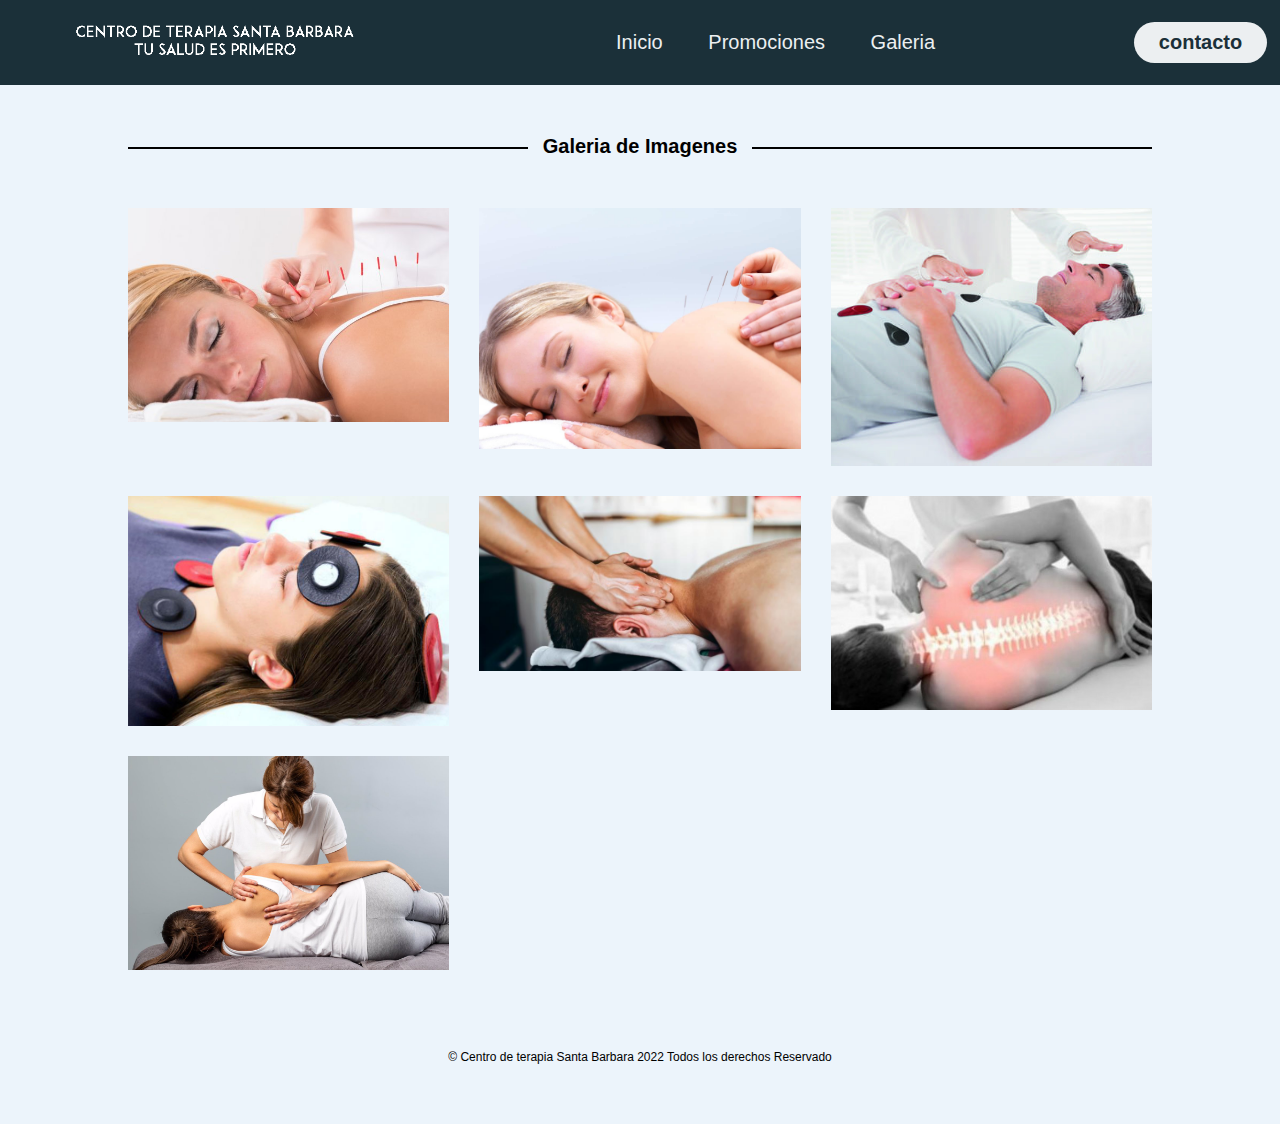
<file: galeria.html>
<!DOCTYPE html>
<html lang="en">
<head>
    <meta charset="UTF-8">
    <meta http-equiv="X-UA-Compatible" content="IE=edge">
    <meta name="viewport" content="width=device-width, initial-scale=1.0">
    <title>Centro de terapia Santa Babara</title>

    <link rel="stylesheet" href="css/styles-general.css">
    <link rel="stylesheet" href="css/img-stilo.css">

</head>
<body>

    <header class="header">
        <div class="logo">
            <img src="img/Banner.png" alt="Logo de la pagina">
        </div>

        <nav>
            <ul class="nav-link">
                <li><a href="index.html">Inicio</a></li>
                <li><a href="promociones.html">Promociones</a></li>
                <li><a href="galeria.html">Galeria</a></li>
            </ul>
        </nav>
        <a href="contacto.html" class="btn"><button>contacto</button></a>

        <a onclick="openNav()" class="menu" href="#"><button>Menu</button></a>

        <div class="overlay" id="mobile-menu">
            <a onclick="closeNav()" href="" class="close">&times;</a>
            <div class="overlay-content">
                <a href="index.html">Inicio</a>
                <a href="promociones.html">Promociones</a>
                <a href="galeria.html">Galeria</a>
                <a href="contacto.html">Contacto</a>
            </div>
        </div>


    </header>

    <div class="ful-img" id="fulImgBox">
        <img src="img/Acupuntura.jpg" id="fulImg" alt="">
        <span onClick="closeImg()">x</span>
      </div>

    <h1><span>Galeria de Imagenes</span></h1>

    <div class="img-gallery">
        <img src="img/Acupuntura.jpg"  onClick="openFulImg(this.src)" alt="">
        <img src="img/Acupuntura02.jpg"  onClick="openFulImg(this.src)" alt="">
        <img src="img/Bio.jpg"  onClick="openFulImg(this.src)" alt="">
        <img src="img/Bio02.jpg"  onClick="openFulImg(this.src)" alt="">
        <img src="img/maasoterapia.jpg"  onClick="openFulImg(this.src)" alt="">
        <img src="img/quiropraxia.jpg"  onClick="openFulImg(this.src)" alt="">
        <img src="img/quiropraxia02.jpg"  onClick="openFulImg(this.src)" alt="">
    </div>

    <div class="footer">
        <center><footer class="footer" >&copy; Centro de terapia Santa Barbara 2022 Todos los derechos Reservado</footer></center>
    </div>

    <script src="css/img-gal.js"></script>

    <script type="text/javascript" src="css/nav.js"></script>
    
</body>
</html>
</file>
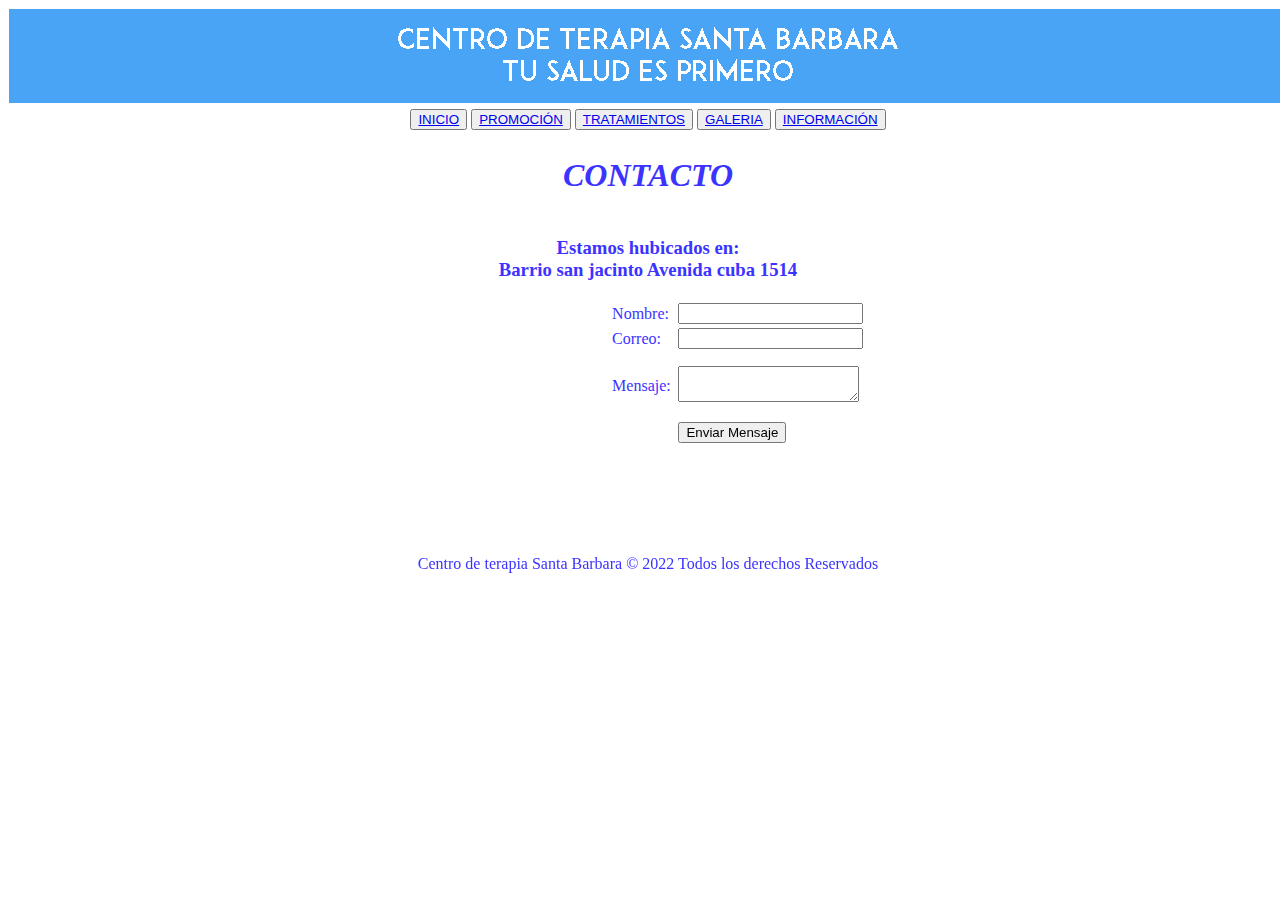
<file: Pages/Contacto.html>
<!doctype html>
<html>
<head>
<meta charset="utf-8">
<title>Centro de terapia Santa Babara</title>
</head>

<body bgcolor="white">
<table width="1280" border="0" cellpadding="0" cellspacing="1">
  <tbody>
    <tr>
      <td align="center" bgcolor="#49A4F5"><img src="../Image/Banner.png" width="728" height="90" alt=""/></td>
    </tr>
  </tbody>
</table>
<table width="1280" border="0" cellpadding="0" cellspacing="1">
  <tbody>
    <tr>
      <td height="29" align="center">
		  <form>
			  <font color="white"><strong><em>
			  <button><a href="../index.html">INICIO</a></button>
			  <button><a href="Promociones.html">PROMOCIÓN</a></button>
			  <button><a href="Tratamientos.html">TRATAMIENTOS</a></button>
			  <button><a href="Galeria.html">GALERIA</a></button>
			  <button><a href="Informacion.html">INFORMACIÓN</a></button>
		  </em></strong></font></form>
	  </td>
    </tr>
  </tbody>
</table>
<table width="1280" border="0" cellpadding="0" cellspacing="1">
  <tbody>
    <tr>
      <td align="center"><strong><em><font color="#3c33ff"><h1>CONTACTO</h1></font></em></strong></td>
    </tr>
  </tbody>
</table>
<table width="1280" border="0" cellpadding="0" cellspacing="1">
  <tbody>
    <tr>
      <td colspan="2" align="center"><font color="#3c33ff"><h3>Estamos hubicados en:<br>Barrio san jacinto Avenida cuba 1514</h3></font></td>
    </tr>
    <tr>
      <td width="593" align="center"><iframe src="https://www.google.com/maps/embed?pb=!1m18!1m12!1m3!1d220.202722820806!2d-89.19006900434744!3d13.683438920036414!2m3!1f0!2f0!3f0!3m2!1i1024!2i768!4f13.1!3m3!1m2!1s0x8f63317ff41d5a9d%3A0xe9033e988a475195!2sTaller%20de%20motos%20speed!5e1!3m2!1ses!2ssv!4v1653516136926!5m2!1ses!2ssv" width="300" height="250" style="border:0;" allowfullscreen="" loading="lazy" referrerpolicy="no-referrer-when-downgrade"></iframe></td>
      <td width="671" valign="top" bgcolor="white">
		  <form action="https://formsubmit.co/shinigamis1991@gmail.com" method="POST">
        <table width="80%" border="0">
          <tbody>
            <tr>
				
              <td width="12%"><label for="textfield"><font color="#3c33ff" id="Nombre">Nombre:</font></label></td>
              <td width="88%"><input type="text" name="name" required></td>
            </tr>
            <tr>
              <td><label for="textfield2"><font color="#3c33ff">Correo:</font></label></td>
              <td><input type="email" name="email" required></td>
            </tr>
            <tr>
              <td height="65"><label for="textarea"><font color="#3c33ff">Mensaje:</font></label></td>
              <td><textarea name="textarea" id="textarea"></textarea></td>
            </tr>
            <tr>
              <td>&nbsp;</td>
              <td><button type="submit">Enviar Mensaje</button></td>
            </tr>
          </tbody>
        </table>
      </form></td>
    </tr>
    <tr>
      <td colspan="2" align="center"><font color="#3c33ff">Centro de terapia Santa Barbara © 2022 Todos los derechos              Reservados</font></td>
    </tr>
  </tbody>
</table>
<p>&nbsp;</p>
</body>
</html>
</file>
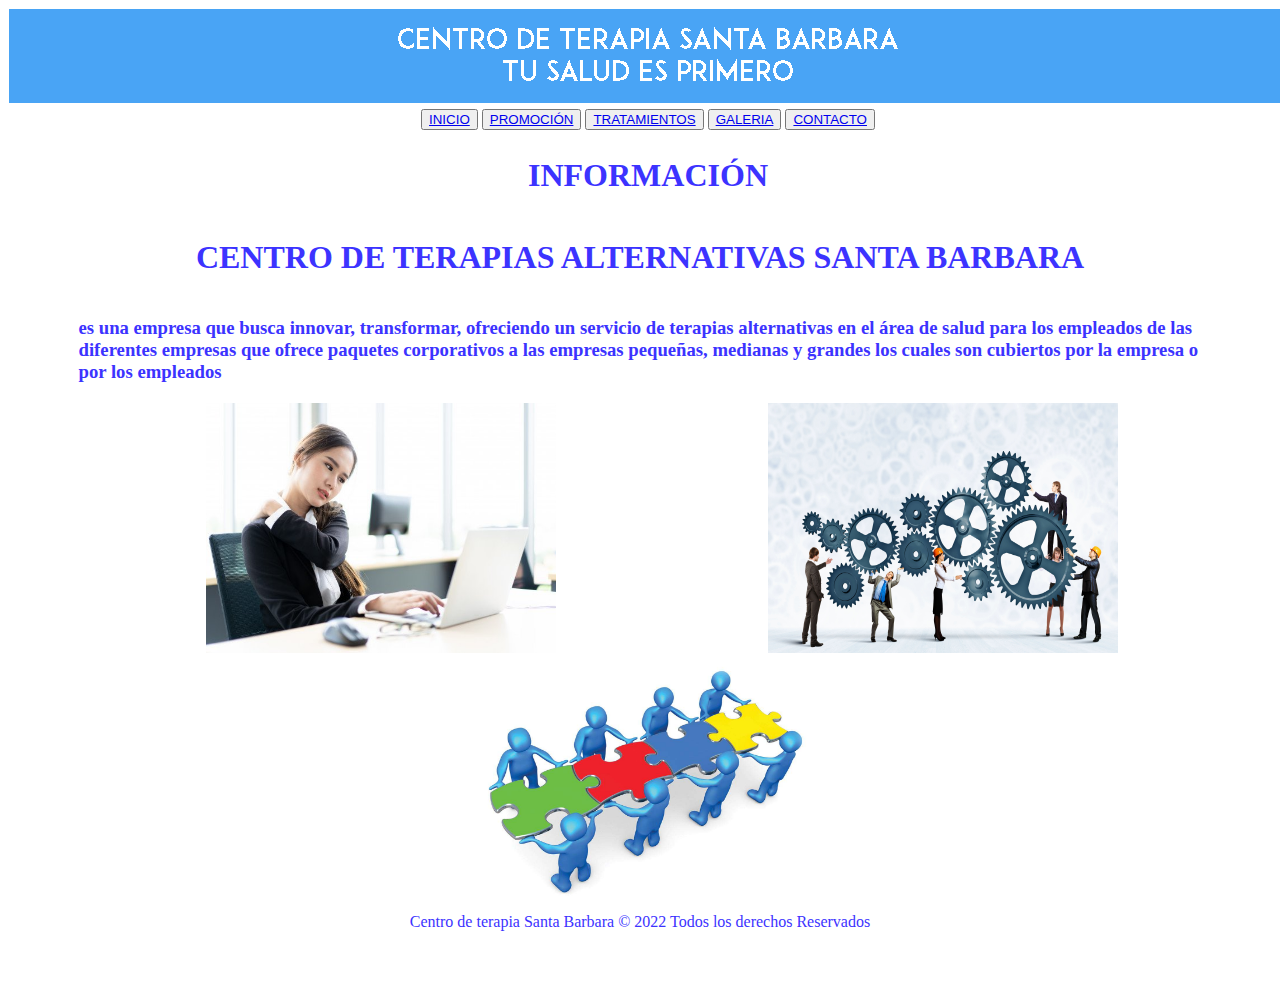
<file: Pages/Informacion.html>
<!doctype html>
<html>
<head>
<meta charset="utf-8">
<title>Centro de terapia Santa Babara</title>
</head>

<body bgcolor="white">
<table width="1280" border="0" cellpadding="0" cellspacing="1">
  <tbody>
    <tr>
      <td align="center" bgcolor="#49A4F5"><img src="../Image/Banner.png" width="728" height="90" alt=""/></td>
    </tr>
  </tbody>
</table>
<table width="1280" border="0" cellpadding="0" cellspacing="1">
  <tbody>
    <tr>
      <td height="29" align="center">
		  <form>
			  <font color="white"><strong><em>
			  <button><a href="../index.html">INICIO</a></button>
			  <button><a href="Promociones.html">PROMOCIÓN</a></button>
			  <button><a href="Tratamientos.html">TRATAMIENTOS</a></button>
			  <button><a href="Galeria.html">GALERIA</a></button>
			  <button><a href="Contacto.html">CONTACTO</a></button>
		  </em></strong></font></form>
		  </td>
    </tr>
  </tbody>
</table>
<table width="1280" border="0" cellpadding="0" cellspacing="1">
  <tbody>
    <tr>
      <td align="center">
        <h1><font color="#3c33ff">INFORMACIÓN</font></h1></td>
    </tr>
  </tbody>
</table>
<table width="89%" border="0" align="center" cellpadding="0" cellspacing="1">
  <tbody>
    <tr>
      <td colspan="2" align="center"><font color="#3c33ff"><h1>CENTRO DE TERAPIAS ALTERNATIVAS SANTA BARBARA</h1></font></td>
    </tr>
    <tr>
      <td colspan="2" align="left" valign="middle"><font color="#3c33ff"><h3>es una empresa que busca innovar, transformar, ofreciendo un servicio de terapias alternativas en el área de salud para los empleados de las diferentes empresas que ofrece paquetes corporativos a las empresas pequeñas, medianas y grandes los cuales son cubiertos por la empresa o por los empleados</h3></font></td>
    </tr>
    <tr>
      <td width="54%" align="center"><img src="../Image/13.jpg" width="350" height="250" alt=""/></td>
      <td width="46%" align="center"><img src="../Image/fotoblogene2709.jpg" width="350" height="250" alt=""/></td>
    </tr>
    <tr>
      <td colspan="2" align="center"><img src="../Image/Trabajo-en-equipo.jpg" width="350" height="250" alt=""/></td>
    </tr>
    <tr>
      <td colspan="2" align="center"><font color="#3c33ff">Centro de terapia Santa Barbara © 2022 Todos los derechos              Reservados</font></td>
    </tr>
  </tbody>
</table>
<p>&nbsp;</p>
</body>
</html>
</file>
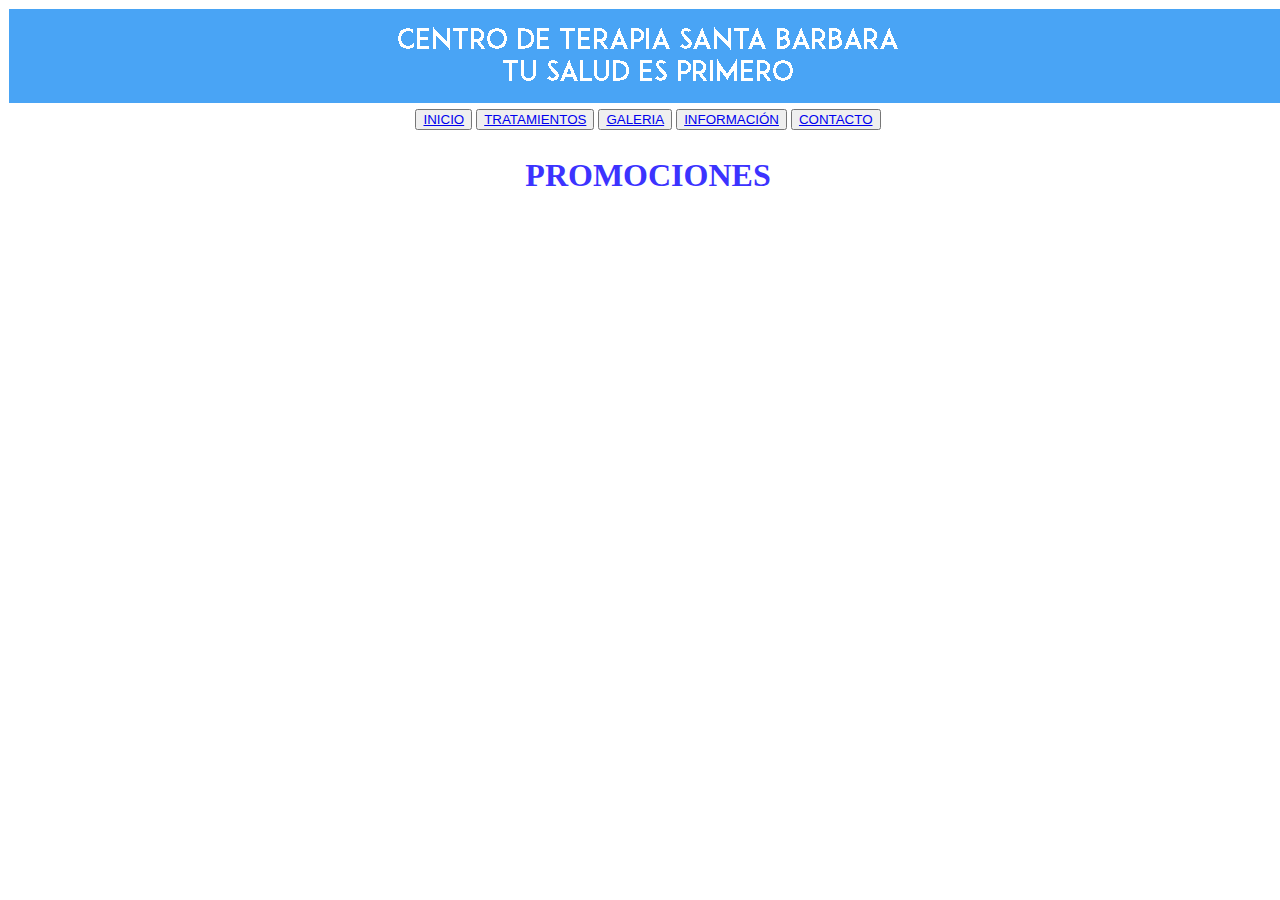
<file: Pages/Promociones.html>
<!doctype html>
<html>
<head>
<meta charset="utf-8">
<title>Centro de terapia Santa Babara</title>
</head>

<body bgcolor="white">
<table width="1280" border="0" cellpadding="0" cellspacing="1">
  <tbody>
    <tr>
      <td align="center" bgcolor="#49A4F5"><img src="../Image/Banner.png" width="728" height="90" alt=""/></td>
    </tr>
  </tbody>
</table>
<table width="1280" border="0" cellpadding="0" cellspacing="1">
  <tbody>
    <tr>
      <td height="29" align="center">
		  <form>
			  <font color="white"><strong><em>
			  <button><a href="../index.html">INICIO</a></button>
			  <button><a href="Tratamientos.html">TRATAMIENTOS</a></button>
			  <button><a href="Galeria.html">GALERIA</a></button>
			  <button><a href="Informacion.html">INFORMACIÓN</a></button>
			  <button><a href="Contacto.html">CONTACTO</a></button>
		  </em></strong></font></form>
		  </td>
    </tr>
  </tbody>
</table>
<table width="1280" border="0" cellpadding="0" cellspacing="1">
  <tbody>
    <tr>
      <td align="center"><font color="#3c33ff"><h1>PROMOCIONES</h1></font></td>
    </tr>
  </tbody>
</table>
<p>&nbsp;</p>
</body>
</html>
</file>
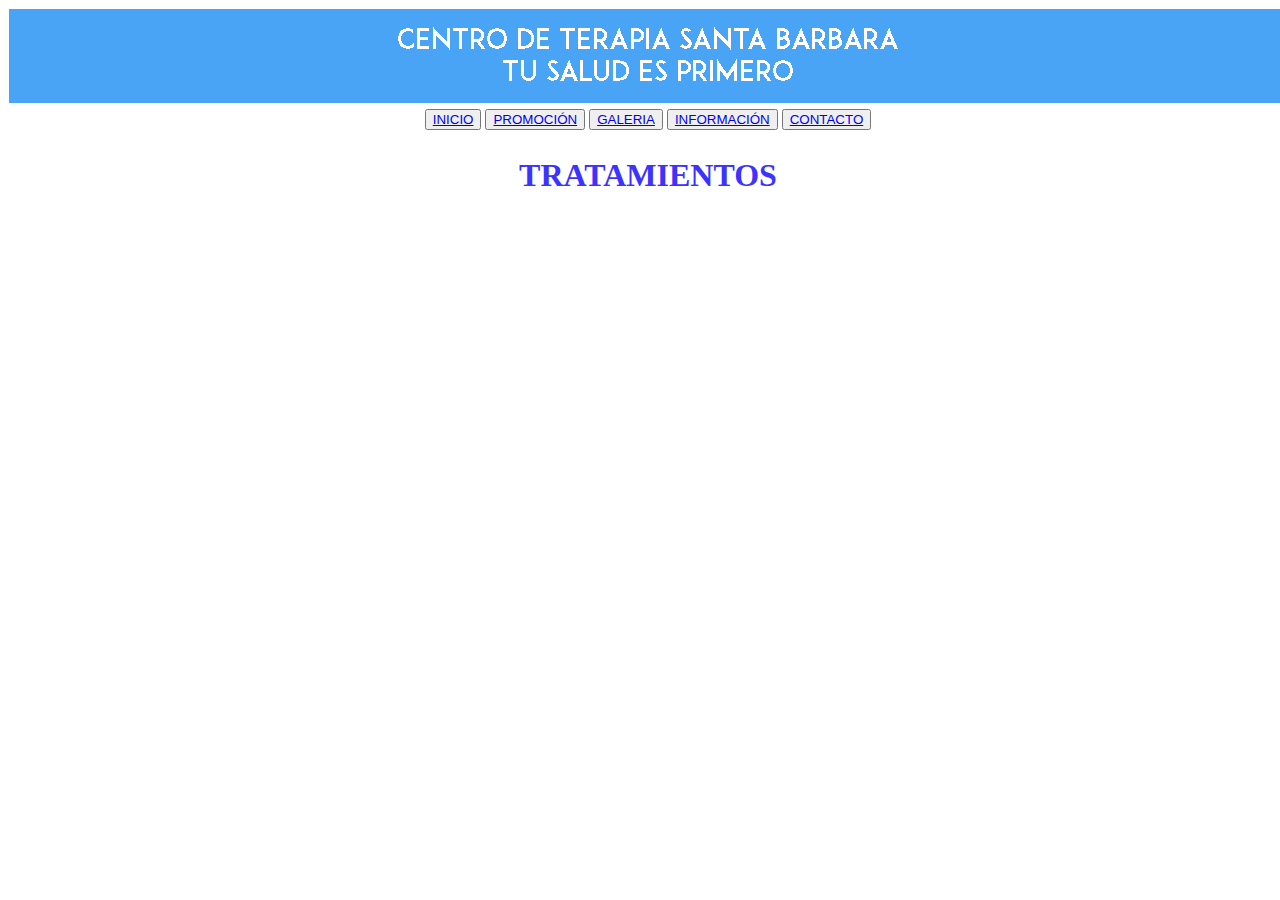
<file: Pages/Tratamientos.html>
<!doctype html>
<html>
<head>
<meta charset="utf-8">
<title>Centro de terapia Santa Babara</title>
</head>

<body bgcolor="white">
<table width="1280" border="0" cellpadding="0" cellspacing="1">
  <tbody>
    <tr>
      <td align="center" bgcolor="#49A4F5"><img src="../Image/Banner.png" width="728" height="90" alt=""/></td>
    </tr>
  </tbody>
</table>
<table width="1280" border="0" cellpadding="0" cellspacing="1">
  <tbody>
    <tr>
      <td height="29" align="center">
		  <form>
			  <font color="white"><strong><em>
			  <button><a href="../index.html">INICIO</a></button>
			  <button><a href="Promociones.html">PROMOCIÓN</a></button>
			  <button><a href="Galeria.html">GALERIA</a></button>
			  <button><a href="Informacion.html">INFORMACIÓN</a></button>
			  <button><a href="Contacto.html">CONTACTO</a></button>
		  </em></strong></font></form>
		  </td>
    </tr>
  </tbody>
</table>
<table width="1280" border="0" cellpadding="0" cellspacing="1">
  <tbody>
    <tr>
      <td align="center"><font color="#3c33ff"><h1>TRATAMIENTOS</h1></font></td>
    </tr>
  </tbody>
</table>
<p>&nbsp;</p>
</body>
</html>
</file>
<file: css/styles-general.css>
@import url('https://fonts.googleapis.com/css2?family=Nunito:wght@400;800&family=Source+Sans+Pro:ital,wght@0,200;0,300;0,400;0,600;0,700;0,900;1,200;1,300;1,400;1,600;1,700;1,900&display=swap');

*{
    box-sizing: border-box;
    margin: 0;
    padding: 0;
    font-family: 'Nunito', sans-serif;
    font-size: 20px;
}

body{
    font-family: 'Realeway', sans-serif;
    background-color: #fff;
    position: relative;
    padding-bottom: 3em;
    min-height: 100vh;
}

.header{
    background-color: #1b3039;
    display: flex;
    justify-content: space-between;
    align-items: center;
    height: 85px;
    padding: 5px 1%;
}

.header .logo{
    *cursor: pointer;
}

.header .logo img{
    height: 50px;
    width: auto;
    transition: all 0.3s;
}

.header .logo img:hover{
    transform: scale(1.2);
}

.header .nav-link{
    list-style: none;
}

.header .nav-link li{
    display: inline-block;
    padding: 0 20px;
}

.header .nav-link li:hover,
.header a:hover{
    transform: scale(1.1);
}

.header .nav-link a{
    font-size: 700;
    color: #eceff1;
}

.header .nav-link li a:hover{
    color: #ffbc0e;
}

.menu{
    display: none;
}

.header .btn button,
.header .menu button{
    font-weight: 700;
    color: #1b3039;
    padding: 9px 25px;
    background: #eceff1;
    border: none;
    border-radius: 50px;
    cursor: pointer;
    transform:  all 0.3s ease 0s;
}

.header .btn button:hover,
.header .menu button:hover{
    background-color: #e2f1f8;
    color: #ffbc0e;
    transform: scale(1.1);
}

@media screen and (max-width: 800px) {
    .nav-link, .btn{
        display: none;
    }
    .menu{
        display: inherit;
    }
}

/*nav*/

.header a{
    text-decoration: none;
}

.header .overlay{
    height: 100%;
    width: 0;
    position: fixed;
    z-index: 1;
    left: 0;
    top: 0;
    background-color: rgb(33, 49, 63, .95);
    overflow: hidden;
    transform:  all 0.3s ease 0s;
}

.header .overlay .overlay-content{
    display: flex;
    height: 100%;
    flex-direction: column;
    align-items: center;
    justify-content: center;
}

.header .overlay a{
    padding: 15px;
    font-size: 36px;
    display: block;
    transform:  all 0.3s ease 0s;
    font-weight: 700;
    color: #eceff1;
}

.header .overlay a:hover,
.header .overlay a:focus{
    color: #ffbc0e;
}

.header .overlay .close{
    position: absolute;
    top: 20px;
    right: 45px;
    font-size: 65px;
}

.footer{
    font-size: 12px;
    box-sizing: border-box;
    text-align: center;
    padding-top: 15px;
}

@media screen and (max-height: 450px) {
    .header .overlay a{
        font-size: 20px;
    }

    .header .overlay .close{
        font-size: 40px;
        top: 15px;
        right: 35px;
    }
}
</file>
<file: css/img-stilo.css>
*{
    padding: 0%;
    margin: 0;
    box-sizing: border-box;
    font-family: sans-serif;
}

h1{
    text-align: center;
    position: relative;
    width: 80%;
    margin: 50px auto;
}

h1::before{
    content: "";
    display: block;
    width: 100%;
    height: 2px;
    position: absolute;
    background-color: black;
    top: 50%;
    z-index: -1;
}

body{
    background-color: #ecf4fb;
}

h1 span{
    background-color: #ecf4fb;
    padding: 0 15px;
}

.img-gallery{
	width: 80%;
	margin:  50px auto 50px;
	display: grid;
	grid-template-columns: repeat(auto-fit,minmax(240px,1fr));
	gap: 30px;
}

.img-gallery img{
	width: 100%;
	cursor: pointer;
	transition: 1s;
}

.img-gallery img:hover{
	transform: scale(1.2);
}

.ful-img{
	width: 100%;
	height: 100vh;
	background-color: rgba(0,0,0, 0.9);
	position: fixed;
	top: 0;
	left: 0;
	display: none;
	align-items: center;
	justify-content: center;
	z-index: 99;
}

.ful-img span{
	position: fixed;
	top: 5%;
	right: 5%;
	font-size: 30px;
	color: #fff;
	cursor: pointer;
}

.ful-img img{
	width: 90%;
	max-width: 600px;
}

@media screen and (max-width: 400px) {
    h1{
        text-decoration: underline;
    }
    h1::before{
        display: none;
    }
    h1 span{
        padding: 0;
    }
}
</file>
